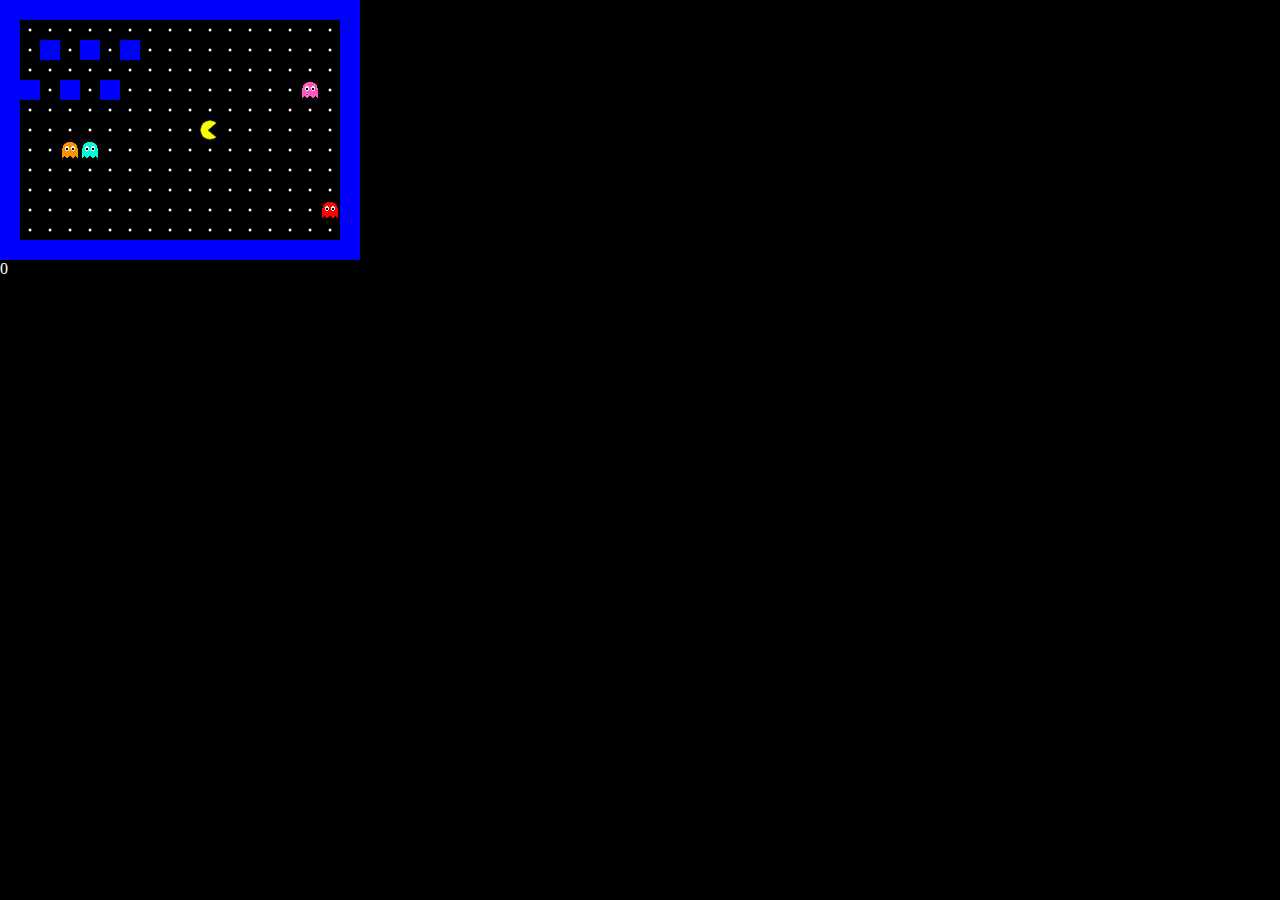
<file: index.html>
<!DOCTYPE html>
<html lang="en">
  <head>
    <meta charset="UTF-8">
    <meta name="viewport" content="width=device-width, initial-scale=1.0">
    <meta http-equiv="X-UA-Compatible" content="ie=edge">

    <title>Pacman Demo</title>

    <link rel="stylesheet" href="style.css">
  </head>

  <body>
    
    <div id = "container" class = "container" >
        <div id = "world"></div>
        <div id = "pacman"></div>
        <div id = "blinky" class = "ghosts"></div>
        <div id = "clyde" class = "ghosts"></div>
        <div id = "inky" class = "ghosts"></div>
        <div id = "pinky" class = "ghosts"></div>
    </div>
    <div id = "score"></div>
    
	  <script src="index.js"></script>
  </body>
</html>
</file>
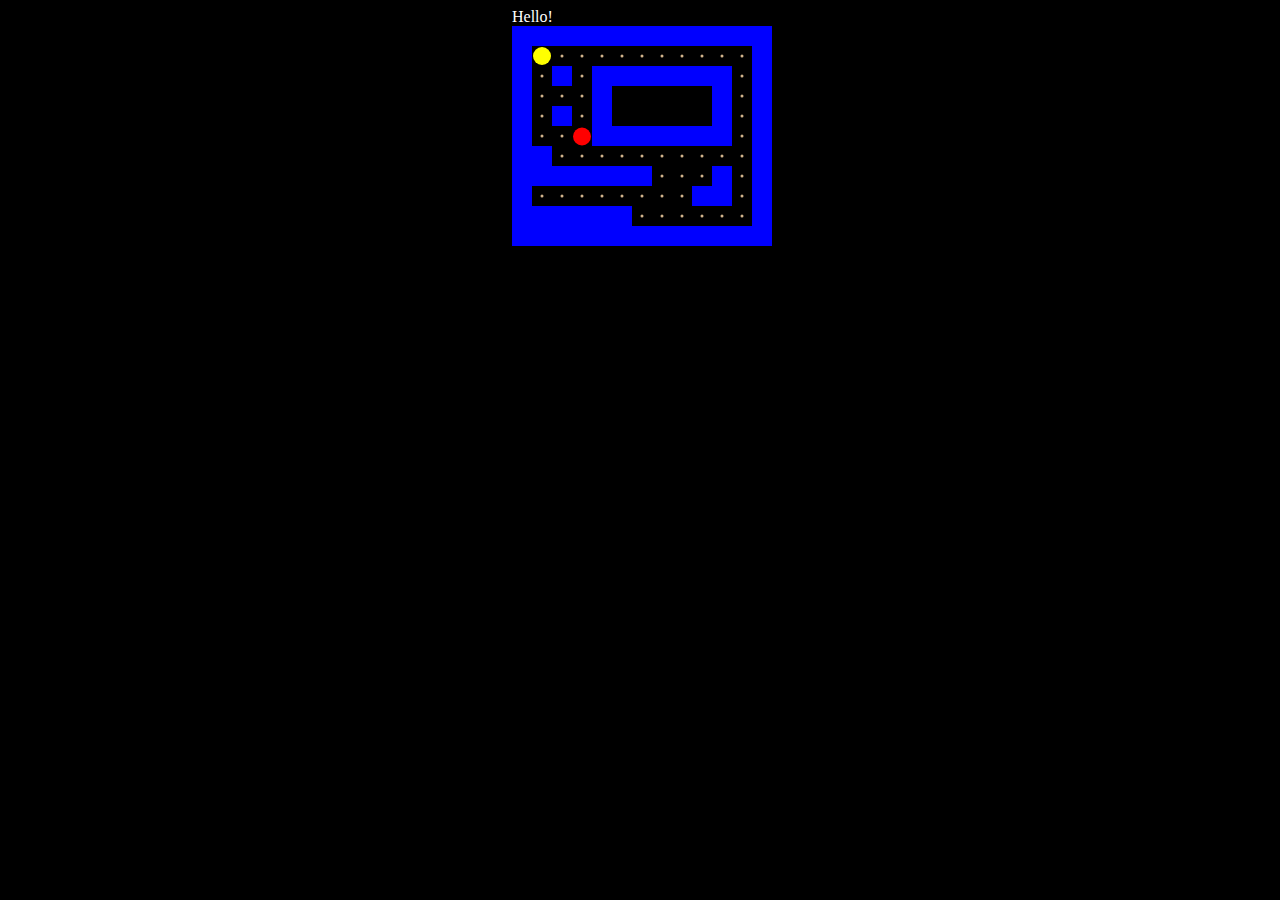
<file: canvas-ver/index.html>
<html>
    <head>
        <title>Pacman</title>
        <link rel="stylesheet" href="styles.css">
    </head>
    <body>
        <div id = "container">
           <div style = "color:white;">Hello!</div>

           <canvas id = "gamecanvas" width = "500" height = "500">
           </canvas>
           
        </div>
            
        <script type = "module" src = "index.js"></script>
    </body>
</html>
</file>
<file: style.css>
body{
    background-color: black;
    margin:0;
    padding:0;
}
.container{
    /* display: flex;
    justify-content: center;
    align-items: center; */
    /* margin-left: 50px; */
    font-size: 0px;
}

#score{
    color:white;
}
.row div{
 
    display: inline-block;
    width: 20px;
    height: 20px;
    
}

.brick{
    background-color: blue;
    
}

.cherry{
    background: url(assets/pacman-art/other/apple.png) no-repeat center;
    background-size: cover;
   
}

.coin{
    /* background-color: brown; */
    background: url(assets/pacman-art/other/dot.png) no-repeat center;
    background-size: cover;
    
}

.gate{
    background-color: red;
}

#pacman{
    background: url(assets/pacman-right.gif) no-repeat center;
    background-size: cover;
    position: absolute;
    width: 20px;
    height: 20px;
}

#blinky{
    background: url(assets/pacman-art/ghosts/blinky.png) no-repeat center;
}

#clyde{
    background: url(assets/pacman-art/ghosts/clyde.png) no-repeat center;
}

#inky{
    background: url(assets/pacman-art/ghosts/inky.png) no-repeat center;
}

#pinky{
    background: url(assets/pacman-art/ghosts/pinky.png) no-repeat center;
}

.ghosts{
    background-size: cover;
    position: absolute;
    width: 20px;
    height: 20px;
}
</file>
<file: canvas-ver/styles.css>
body{
    background-color: black;
}

div#container{
    position: absolute;
    left: 40%;
}

div.row div{

    width: 20px;
    height: 20px;
    display: inline-block;
}

div.brick{
    background-color: blue;

}

div.coin{
    background: url(assets/coin-gif.gif);
    background-repeat: no-repeat;
    background-position: center;
    background-size: cover;
}

div#pacman{
    background: url(assets/pacman-right.gif);
    background-repeat: no-repeat;
    background-position: center;
    background-size: cover;
    width: 20px;
    height: 20px;
    position: absolute;
    
}

div.visited{
    background-color: rgb(94, 43, 43);
}
div.empty{
    background-color: rgb(61, 61, 61);
}
</file>
